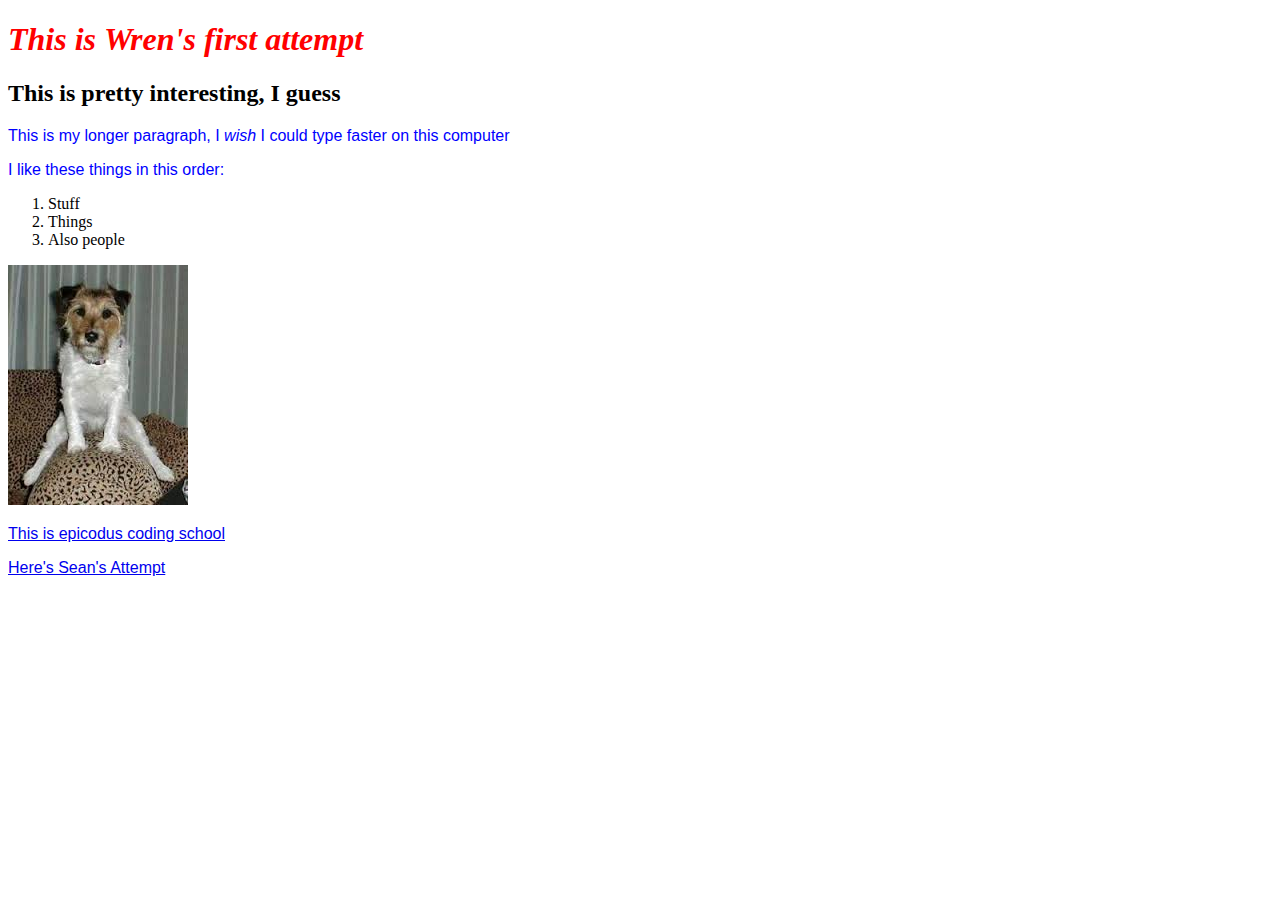
<file: index.html>
<!DOCTYPE html>
<html>
  <head>
    <link href="css/styles.css" rel="stylesheet" type="text/css" media="all">
   <title> wrenshtmlpage </title>
  </head>
   <body>
<h1>This is <strong>Wren's</strong> first attempt</h1>
<h2>This is pretty interesting, I guess</h2>
  <p>This is my longer paragraph, I <em>wish</em>
    I could type faster on this computer
  </p>
  <p>I like these things in this order:
  </p>
   <ol>
    <li>Stuff</li>
    <li>Things</li>
    <li>Also people</li>
   </ol>
  <p>
    <img src="img/jack.jpeg" alt="Picture of Jack Russel">
  </p>
  <p>
    <a href="http://www.epicodus.com">
      This is epicodus coding school</a>
  </p>
  <p>
   <a href="firstPage.html">
     Here's Sean's Attempt</a>
  </p>
   </body>
</html>
</file>
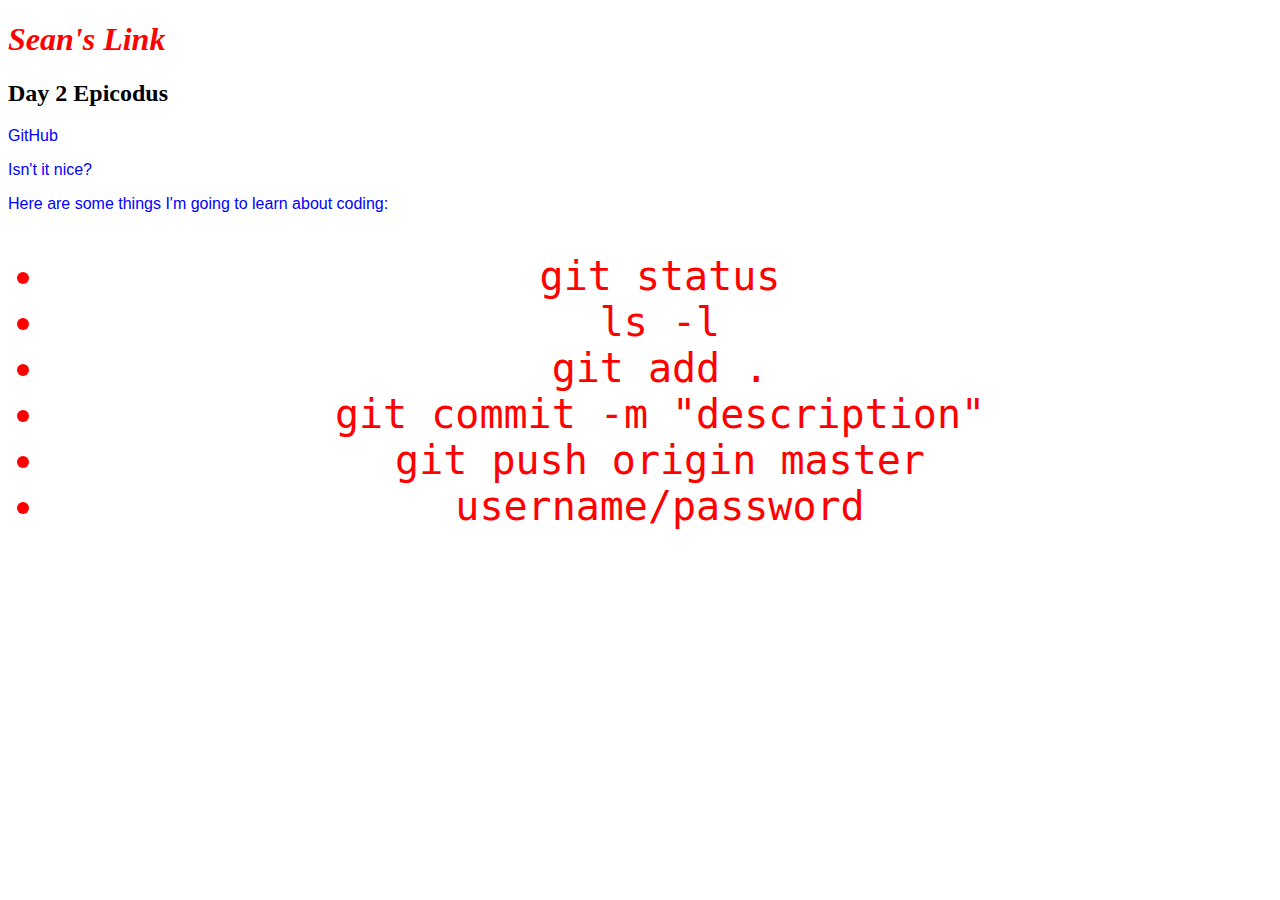
<file: firstPage.html>
<!DOCTYPE html>
  <html>
    <head>
      <link href="css/styles.css" rel="stylesheet" type="text/css" media="all">
     <title> Embedded Link </title>
   </head>


<h1>Sean's Link</h1>
<h2>Day 2 Epicodus</h2>

<p>GitHub</p>
<p>Isn't it nice?</p>

<p>Here are some things I'm going to learn about coding:</p>
<p>
<ul>
  <li>git status</li>
  <li>ls -l</li>
  <li>git add .</li>
  <li>git commit -m "description"</li>
  <li>git push origin master</li>
  <li>username/password</li>
</ul>
</p>
</html>
</file>
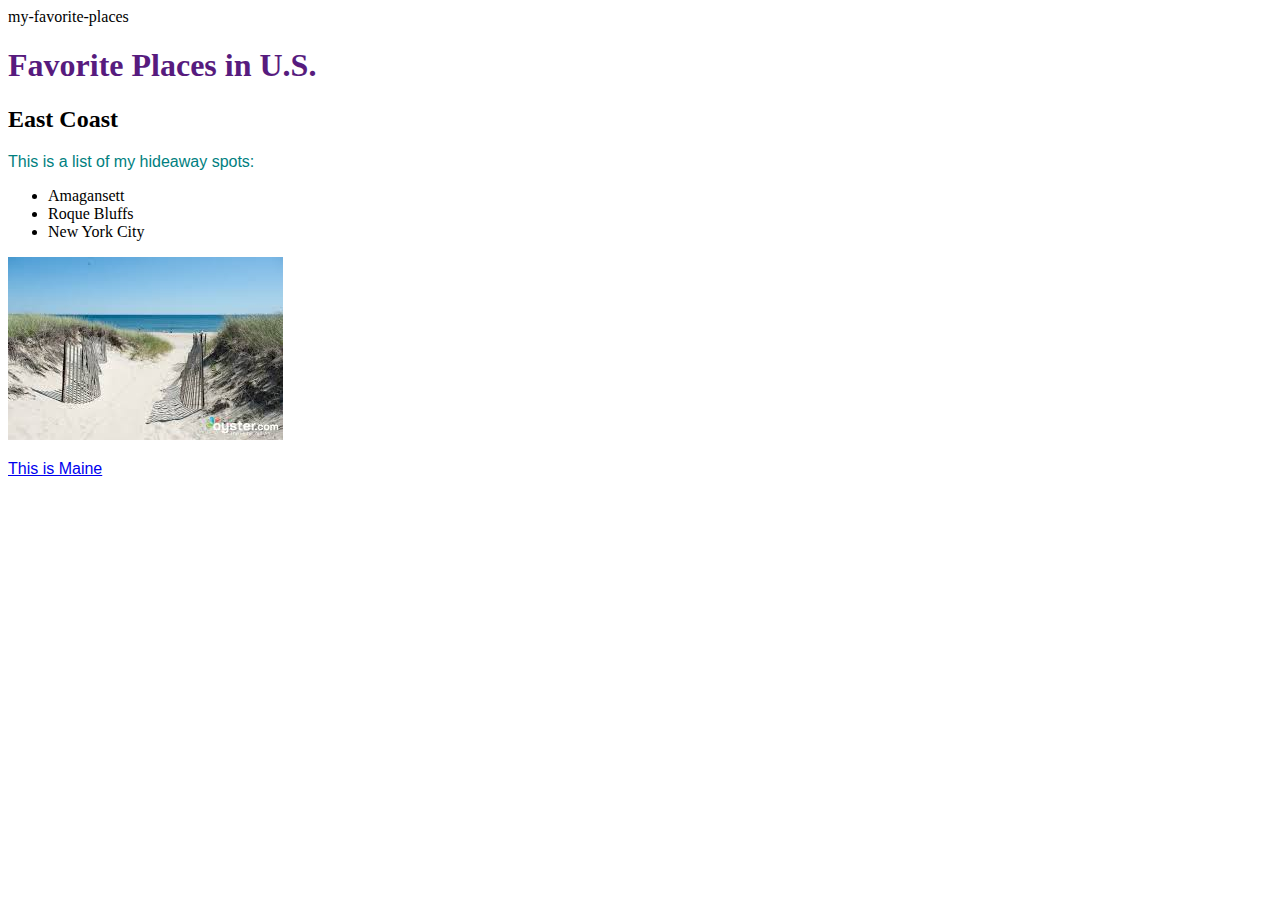
<file: myfavoriteplaces.html>
<!DOCTYPE html>
  <head>my-favorite-places</head>

  <link href="css/cssplaces.css" rel="stylesheet" type="text/css" media="all">

  <body>
<h1>Favorite Places in U.S.</h1>
<h2>East Coast</h2>
 <p>This is a list of my hideaway spots:</p>
  <ul>
   <li>Amagansett</li>
   <li>Roque Bluffs</li>
   <li>New York City</li>
 </ul>
 <p>
   <img src="img/amagansett.jpeg" alt="Beach">
 </p>
 <p>
   <a href="http://www.maine.gov">
     This is Maine</a>
 </p>
  </body>
</html>
</file>
<file: css/styles.css>
h1{
  color: red;
  font-style: oblique;
  font-weight: bolder;
}
p{
  font-family: sans-serif;
  color: blue;
}
ul{
  text-align: center;
  color:red;
  font-size: 40px;
  font-family: monospace;
}
</file>
<file: css/cssplaces.css>
h1{
  color: #571B7e;
  font-family: fantasy;
  font-weight: bolder;
}
p{
  font-family: sans-serif;
  color: teal;
}
ol{
  text-align: left;
  color: green;
  font-size: 30px;
  font-family: monospace;
}
</file>
